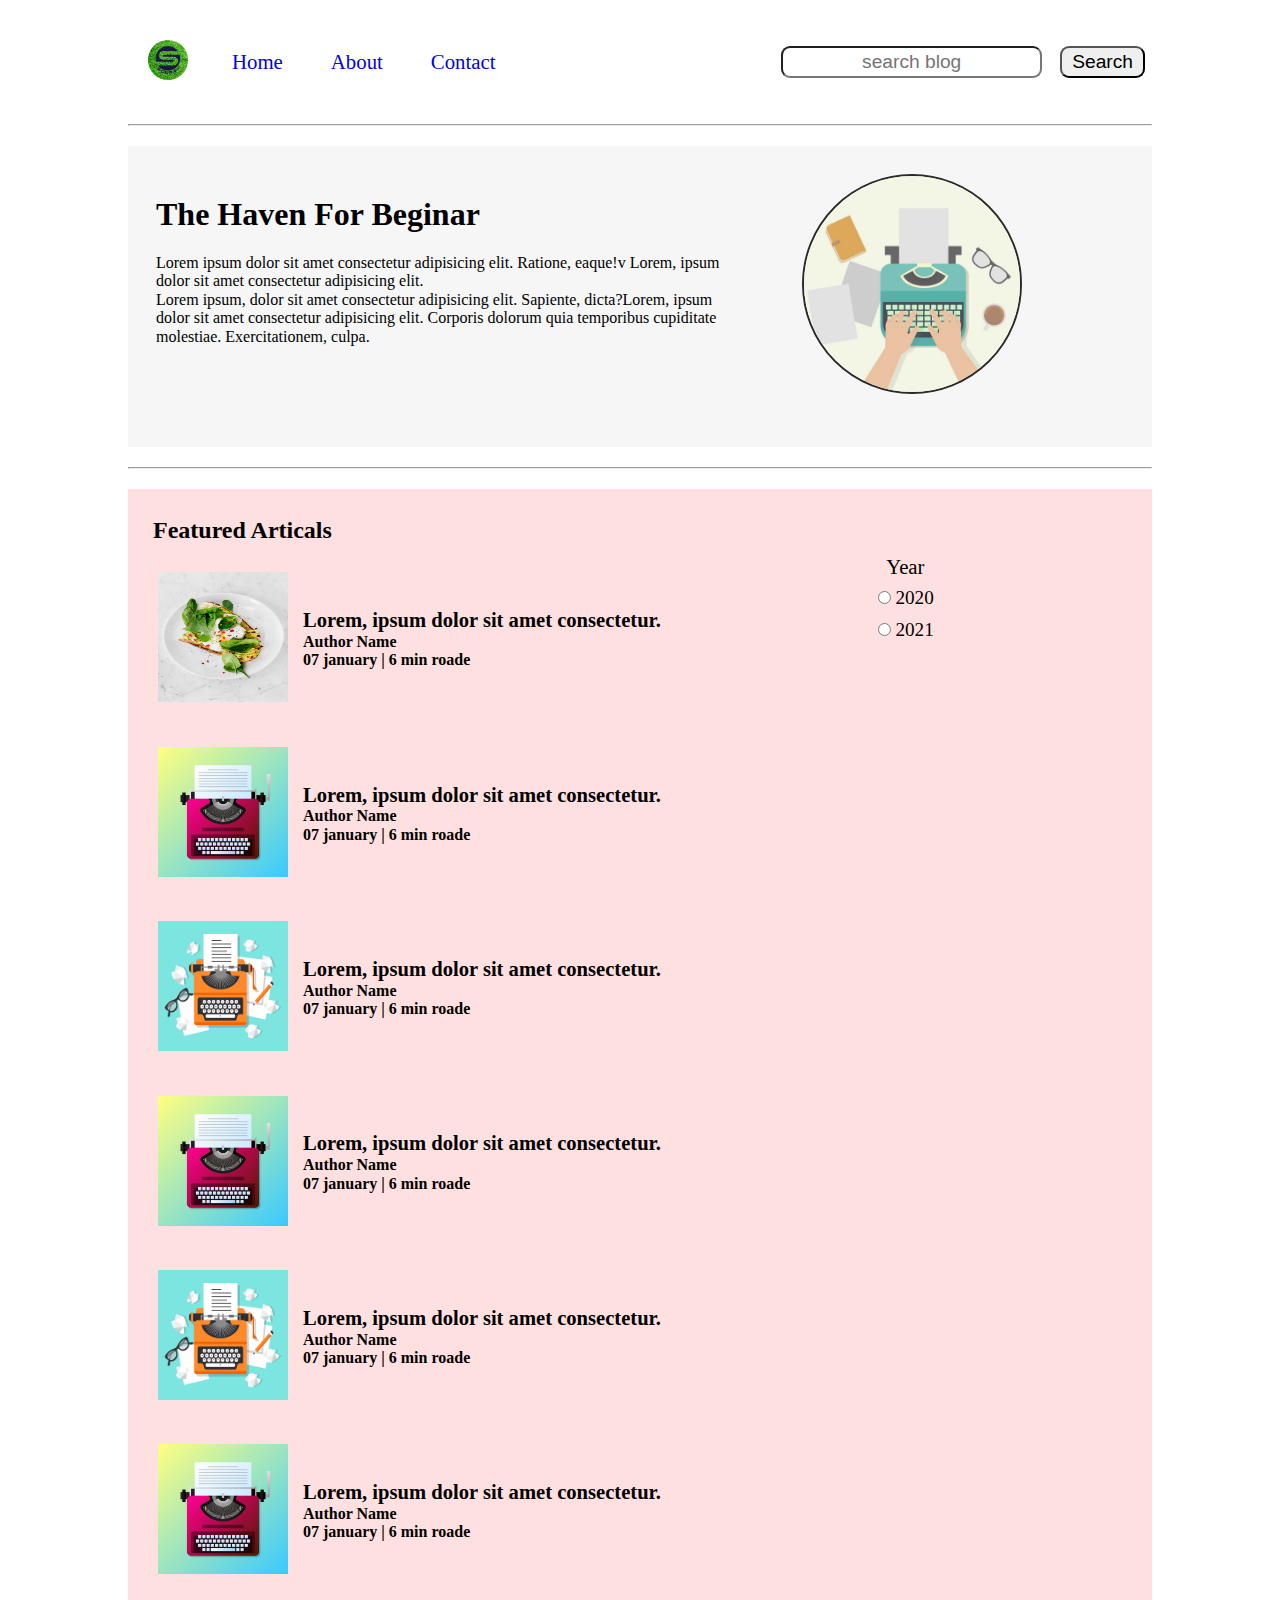
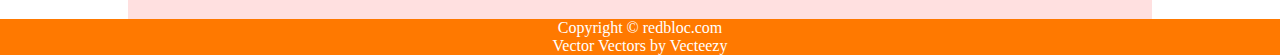
<file: project 15/index.html>
<!DOCTYPE html>
<html lang="en">

<head>
    <meta charset="UTF-8">
    <meta name="viewport" content="width=device-width, initial-scale=1.0">
    <title>Home</title>
    <!-- Other link start -->

    <!-- fabicon.ico use for short icon beside title -->
    <link rel="shortcut icon" href="img/favicon.png" type="image/x-icon">


    <!-- it is use for Null body autio -->
    <link rel="stylesheet" href="css/normalize.css">
    <link rel="stylesheet" href="css/utility.css">

    <!-- other link end -->
    <!-- Last link is responsive and second last is style.css -->
    <link rel="stylesheet" href="style.css">
    <link rel="stylesheet" href="css/responsive.css">
</head>

<body>
    <nav class="navigation max_width_1 m_2 m_auto">
        <div class="left_midel">
            <div class="nav_left">
                <img src="img/logo2.png" alt="logo">
            </div>
            <div class="nav_middle">
                <ul>
                    <li><a href="index.html">Home</a></li>
                    <li><a href="#">About</a></li>
                    <li><a href="contact.html">Contact</a></li>
                </ul>
            </div>
        </div>
        <div class="nav_right">
            <form action="search.html" method="get">
                <input class="form-input" type="text" name="query" placeholder="search blog">
                <button class="btn">Search</button>
            </form>
        </div>
    </nav>
    <div class="max_width_1 m_auto  ">
        <hr>
    </div>

    <div class="content max_width_1 m_2 m_auto">
        <div class="content_box1">
            <h1>The Haven For Beginar</h1>
            <p>Lorem ipsum dolor sit amet consectetur adipisicing elit. Ratione, eaque!v Lorem, ipsum dolor sit amet
                consectetur adipisicing elit.
            </p>
            <p>Lorem ipsum, dolor sit amet consectetur adipisicing elit. Sapiente, dicta?Lorem, ipsum dolor sit amet
                consectetur adipisicing elit. Corporis dolorum quia temporibus cupiditate molestiae. Exercitationem,
                culpa.</p>

        </div>
        <div class="content_box2">
            <img src="img/bg_footer.jpg" alt="">
        </div>

    </div>
    <div class="max_width_1 m_auto m_2">
        <hr>
    </div>
    <div class="home_articals max_width_1  m_2 m_auto">
        <h2>Featured Articals</h2>
        <div class="year_box">
            <span>Year</span>
            <div>
                <input type="radio" name="year" id=""> 2020
            </div>
            <div>
                <input type="radio" name="year" id=""> 2021
            </div>
        </div>

        <div class="home_artical ">
            <div class="home_artical_image">
                <img src="img/pic1.jpg" alt="artical">
            </div>
            <div class="home_artical_content font1">

                <a href="blogpost.html">
                    <h3>Lorem, ipsum dolor sit amet consectetur.</h3>
                </a>
                <div> Author Name</div>
                <span>07 january | 6 min roade</span>
            </div>
        </div>
        <div class="home_artical ">
            <div class="home_artical_image">
                <img src="img/pic3.jpg" alt="artical">
            </div>
            <div class="home_artical_content font1">

                <a href="blogpost.html">
                    <h3>Lorem, ipsum dolor sit amet consectetur.</h3>
                </a>
                <div> Author Name</div>
                <span>07 january | 6 min roade</span>
            </div>
        </div>
        <div class="home_artical ">
            <div class="home_artical_image">
                <img src="img/pic4.jpg" alt="artical">
            </div>
            <div class="home_artical_content font1">

                <a href="blogpost.html">
                    <h3>Lorem, ipsum dolor sit amet consectetur.</h3>
                </a>
                <div> Author Name</div>
                <span>07 january | 6 min roade</span>
            </div>
        </div>
        <div class="home_artical ">
            <div class="home_artical_image">
                <img src="img/pic3.jpg" alt="artical">
            </div>
            <div class="home_artical_content font1">

                <a href="blogpost.html">
                    <h3>Lorem, ipsum dolor sit amet consectetur.</h3>
                </a>
                <div> Author Name</div>
                <span>07 january | 6 min roade</span>
            </div>
        </div>
        <div class="home_artical ">
            <div class="home_artical_image">
                <img src="img/pic4.jpg" alt="artical">
            </div>
            <div class="home_artical_content font1">

                <a href="blogpost.html">
                    <h3>Lorem, ipsum dolor sit amet consectetur.</h3>
                </a>
                <div> Author Name</div>
                <span>07 january | 6 min roade</span>
            </div>
        </div>
        <div class="home_artical ">
            <div class="home_artical_image">
                <img src="img/pic3.jpg" alt="artical">
            </div>
            <div class="home_artical_content font1">

                <a href="blogpost.html">
                    <h3>Lorem, ipsum dolor sit amet consectetur.</h3>
                </a>
                <div> Author Name</div>
                <span>07 january | 6 min roade</span>
            </div>
        </div>
    </div>
    <div class="footer">
        <p>Copyright &copy; redbloc.com </p>
        <a href="https://www.vecteezy.com/free-vector/vector">Vector Vectors by Vecteezy</a>
    </div>





    <script src="js/modernizr-3.5.0.min.js"></script>
</body>

</html>
</file>
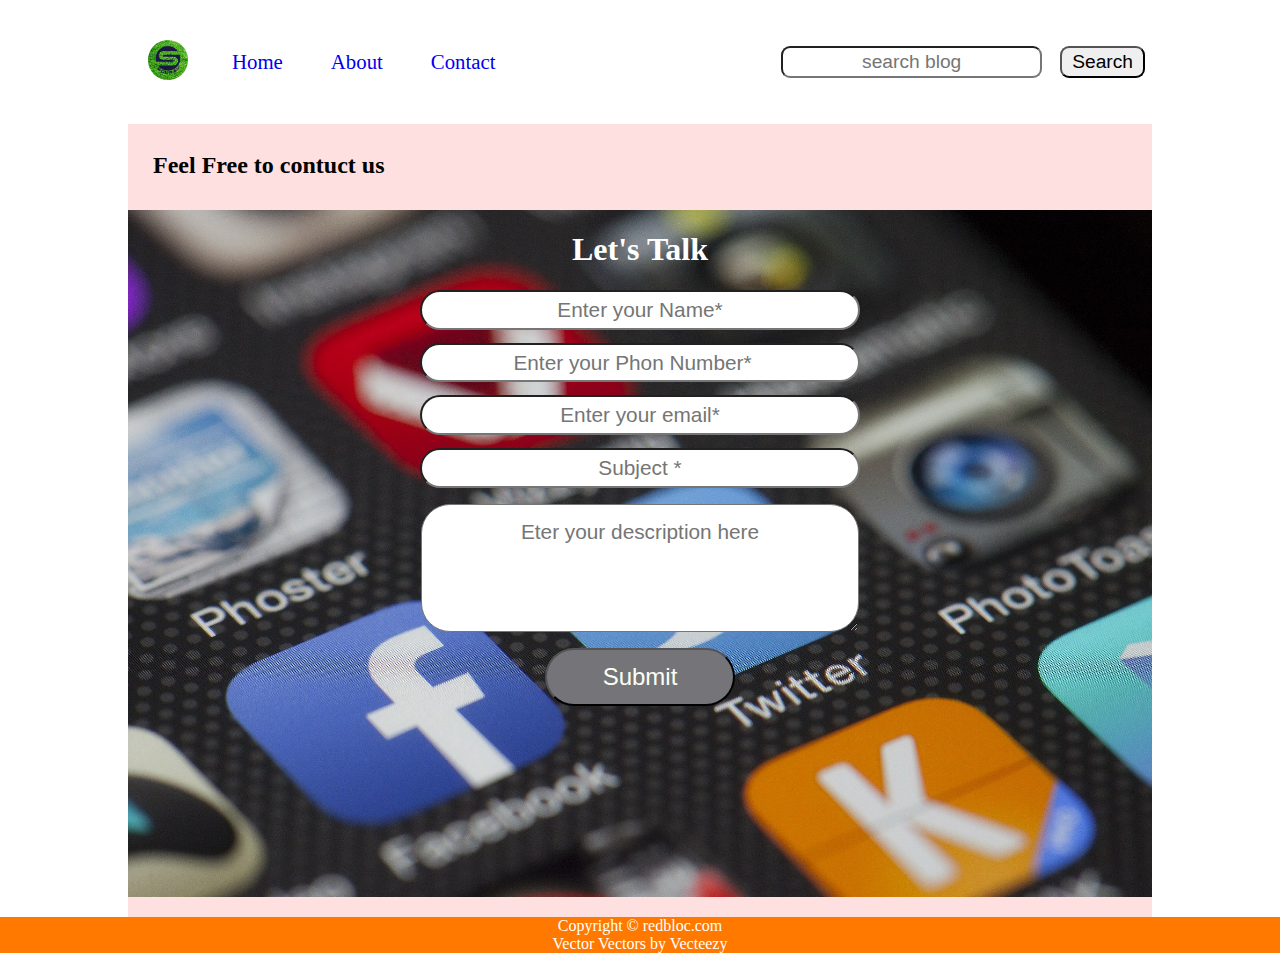
<file: project 15/contact.html>
<!DOCTYPE html>
<html lang="en">

<head>
    <meta charset="UTF-8">
    <meta name="viewport" content="width=device-width, initial-scale=1.0">
    <title>Contact form</title>
    <!-- Other link start -->

    <!-- fabicon.ico use for short icon beside title -->
    <link rel="shortcut icon" href="img/favicon.png" type="image/x-icon">


    <!-- it is use for Null body autio -->
    <link rel="stylesheet" href="css/normalize.css">
    <link rel="stylesheet" href="css/utility.css">

    <!-- other link end -->
    <!-- Last link is responsive and second last is style.css -->
    <link rel="stylesheet" href="style.css">
    <link rel="stylesheet" href="css/responsive.css">
</head>
<style>
    .contacForm {
        display: block;
        text-align: center;
        overflow: hidden;
        margin-top: 22px;
        background: url('img/socal.jpg') no-repeat center center/cover;
    }

    h1 {
        color: white;
        text-align: center;
    }

    .contacForm input {
        display: block;
        text-align: center;
        margin: auto;
        width: 41%;
        margin: 13px auto;
        padding: 6px 8px;
        border-radius: 29px;
        outline: none;
        font-size: 1.3rem;
    }

    .contacForm textarea {
        display: block;
        text-align: center;
        margin: auto;
        width: 41%;
        margin: 16px auto;
        padding: 15px 8px;
        border-radius: 29px;
        outline: none;
        font-size: 1.3rem;
    }

    .contacForm button {
        margin: auto;
        padding: initial;
        margin-bottom: 191px;
        padding: 13px 56px;
        font-size: 1.5rem;
        border-radius: 37px;
        outline: none;
        color: rgb(251, 255, 245);
        background-color: rgb(117, 117, 121);
    }
</style>

<body>
    <nav class="navigation max_width_1 m_2 m_auto">
        <div class="left_midel">
            <div class="nav_left">
                <img src="img/logo2.png" alt="logo">
            </div>
            <div class="nav_middle">
                <ul>
                    <li><a href="index.html">Home</a></li>
                    <li><a href="#">About</a></li>
                    <li><a href="contact.html">Contact</a></li>
                </ul>
            </div>
        </div>
        <div class="nav_right">
            <form action="search.html" method="get">
                <input class="form-input" type="text" name="query" placeholder="search blog">
                <button class="btn">Search</button>
            </form>
        </div>

    </nav>


    <div class="home_articals max_width_1  m_2 m_auto">
        <h2>Feel Free to contuct us</h2>
        <div class="contacForm">
            <h1>Let's Talk</h1>
            <input type="text" name="text" placeholder="Enter your Name*">
            <input type="number" name="number" placeholder="Enter your Phon Number*">
            <input type="email" name="email" id="email" placeholder="Enter your email*">
            <input type="text" name="subject" placeholder="Subject *">
            <textarea id="w3review" name="w3review" rows="4" cols="50"
                placeholder="Eter your description here"></textarea>

            <button class="btn">Submit <i class="fas fa-arrow-alt-circle-right"></i> </button>

        </div>




    </div>
    <div class="footer">
        <p>Copyright &copy; redbloc.com </p>
        <a href="https://www.vecteezy.com/free-vector/vector">Vector Vectors by Vecteezy</a>
    </div>





    <script src="js/modernizr-3.5.0.min.js"></script>

</body>

</html>
</file>
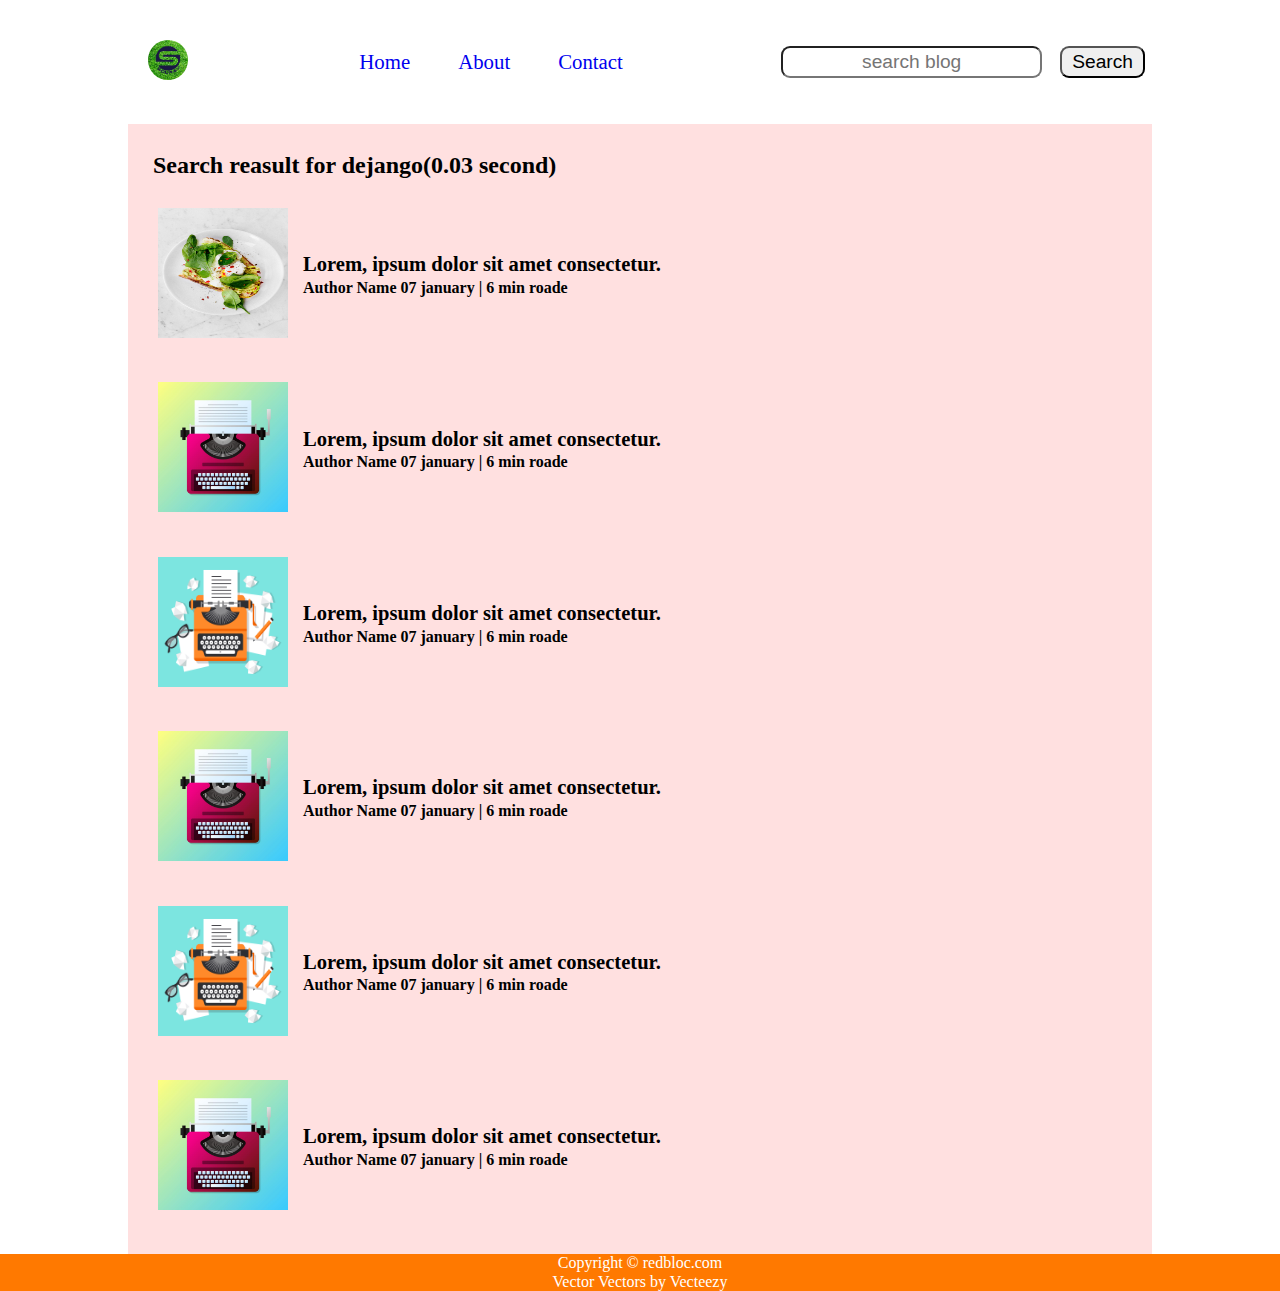
<file: project 15/search.html>
<!DOCTYPE html>
<html lang="en">

<head>
    <meta charset="UTF-8">
    <meta name="viewport" content="width=device-width, initial-scale=1.0">
    <title>Search page</title>
    <!-- Other link start -->

    <!-- fabicon.ico use for short icon beside title -->
    <link rel="shortcut icon" href="img/favicon.png" type="image/x-icon">


    <!-- it is use for Null body autio -->
    <link rel="stylesheet" href="css/normalize.css">
    <link rel="stylesheet" href="css/utility.css">

    <!-- other link end -->
    <!-- Last link is responsive and second last is style.css -->
    <link rel="stylesheet" href="style.css">
    <link rel="stylesheet" href="css/responsive.css">
</head>

<body>
    <nav class="navigation max_width_1 m_2 m_auto">
        <div class="nav_left">
            <img src="img/logo2.png" alt="logo">
        </div>
        <div class="nav_middle">
            <ul>
                <li><a href="index.html">Home</a></li>
                <li><a href="#">About</a></li>
                <li><a href="contact.html">Contact</a></li>
            </ul>
        </div>
        <div class="nav_right">
            <form action="search.html" method="get">
                <input class="form-input" type="text" name="query" placeholder="search blog">
                <button class="btn">Search</button>
            </form>
        </div>

    </nav>
   


    <div class="home_articals max_width_1  m_2 m_auto">
        <h2>Search reasult for dejango(0.03 second)</h2>

        <div class="home_artical ">
            <div class="home_artical_image">
                <img src="img/pic1.jpg" alt="artical">
            </div>
            <div class="home_artical_content font1">

                <a href="blog.html">
                    <h3>Lorem, ipsum dolor sit amet consectetur.</h3>
                </a>
                <span>Author Name</span>
                <span>07 january | 6 min roade</span>
            </div>
        </div>
        <div class="home_artical ">
            <div class="home_artical_image">
                <img src="img/pic3.jpg" alt="artical">
            </div>
            <div class="home_artical_content font1">

                <a href="blog.html">
                    <h3>Lorem, ipsum dolor sit amet consectetur.</h3>
                </a>
                <span>Author Name</span>
                <span>07 january | 6 min roade</span>
            </div>
        </div>
        <div class="home_artical ">
            <div class="home_artical_image">
                <img src="img/pic4.jpg" alt="artical">
            </div>
            <div class="home_artical_content font1">

                <a href="blog.html">
                    <h3>Lorem, ipsum dolor sit amet consectetur.</h3>
                </a>
                <span>Author Name</span>
                <span>07 january | 6 min roade</span>
            </div>
        </div>
        <div class="home_artical ">
            <div class="home_artical_image">
                <img src="img/pic3.jpg" alt="artical">
            </div>
            <div class="home_artical_content font1">

                <a href="blog.html">
                    <h3>Lorem, ipsum dolor sit amet consectetur.</h3>
                </a>
                <span>Author Name</span>
                <span>07 january | 6 min roade</span>
            </div>
        </div>
        <div class="home_artical ">
            <div class="home_artical_image">
                <img src="img/pic4.jpg" alt="artical">
            </div>
            <div class="home_artical_content font1">

                <a href="blog.html">
                    <h3>Lorem, ipsum dolor sit amet consectetur.</h3>
                </a>
                <span>Author Name</span>
                <span>07 january | 6 min roade</span>
            </div>
        </div>
        <div class="home_artical ">
            <div class="home_artical_image">
                <img src="img/pic3.jpg" alt="artical">
            </div>
            <div class="home_artical_content font1">

                <a href="blog.html">
                    <h3>Lorem, ipsum dolor sit amet consectetur.</h3>
                </a>
                <span>Author Name</span>
                <span>07 january | 6 min roade</span>
            </div>
        </div>
    </div>
    <div class="footer">
        <p>Copyright &copy; redbloc.com </p>
        <a href="https://www.vecteezy.com/free-vector/vector">Vector Vectors by Vecteezy</a>
    </div>





    <script src="js/modernizr-3.5.0.min.js"></script>
</body>

</html>
</file>
<file: project 15/css/utility.css>
@import url('https://fonts.googleapis.com/css2?family=Roboto:ital,wght@0,100;0,300;0,400;0,500;0,700;0,900;1,100;1,300;1,400;1,500;1,700;1,900&display=swap');
@import url('https://fonts.googleapis.com/css2?family=Baloo+Bhai+2:wght@400;500;600;700;800&family=Roboto:ital,wght@1,700&display=swap');


:root {
    --main-bg-color: #FF7900;
    --font1: font-family: 'Roboto', sans-serif;
    --font2: font-family: 'Baloo Bhai 2', cursive;
  }
.font1{
    font-family: var(--font1);
    font-weight: 700;
  }
.font2{
    font-family: var(--font2);
  }
.max_width_1{
    width: 80vw;
}
.max_width_2{
    width: 60vw;
}
.m_2{
    padding-top: 20px;
    padding-bottom: 20px;
}
.m_auto{
    margin: auto;
}

.form-input{
    padding: 3px 5px;
    font-size: 1.2rem;
    border-radius: 9px;
    text-align: center;
    margin: 4px 7px;
    text-decoration: none;
    cursor: pointer;
}
.btn{
    padding: 3px 10px;
    font-size: 1.2rem;
    border-radius: 9px;
    text-align: center;
    margin: 4px 7px;
    transition: all 0.3s ease-in-out;
}
.btn:hover{
    color: whitesmoke;
    background: var(--main-bg-color);
}
li a{
    text-decoration: none;
    font-size: 1.3rem;
}
ul li a:hover{
    color: var(--main-bg-color);
}
.fab{
    padding: 2px 5px;
}
</file>
<file: project 15/style.css>
*{
    margin: 0px;
    padding: 0px;
}
.navigation{
    /* background-color: red; */
    /* height: 30px; */
    font-family: var(--font1);
    display: flex;
    justify-content: space-between;
    align-items: center;
}
.nav_left img{
    padding: 20px 20px;
    height: 40px;
    width: 40px;
    border-radius: 83px;
}
.left_midel{
    display: flex;
    align-items: center;
}
.nav_middle ul{
    display: flex;
    justify-content: center;
}
.nav_middle ul li{
    margin: 5px 4px;
    padding: 12px 20px;
    list-style: none;
}
.nav_right{
font-family: var(--font2);
}
.content{
    /* background-color: rgb(110, 106, 106); */
    display: flex;
    justify-content: space-between;
    position: relative;
    color: black;
    overflow: hidden;
    

}
.content::before{
   content: "";
   background: rgb(212, 208, 208);
   height: 100%;
   width: 100%;
   position: absolute;
   opacity: .2;
}
.content_box1{
    width: 75%;
    padding: 28px;
    z-index: 1;

}
.content_box2{
    width: 41%;
    padding: 28px;
    margin: auto;


}
.content_box2 img{
    width: 67%;
    border: 2px solid;
    border-radius: 200px;
}
                  /* Home articales part start */
.home_articals{
   background: rgb(255 193 193 / 50%);
}
.home_articals h2{
    padding: 8px 25px;
}
.home_articals .year_box{
    position: absolute;
    /* left: 962px; */
    right: 26%;
    width: 83px;
}
.year_box div{
    padding: 5px 3px;
    font-size: 1.2rem;
    text-align: center;
}
.year_box span{
    display: block;
    font-size: 1.3rem;
    padding: 3px 22px;


}
.home_artical{
    display: flex;
    padding: 10px 20px;
}
.home_artical a{
    text-decoration: none;
    font-size: 1.1rem;
    color: black;
}
.home_artical_image img{
    height: 130px;
    width: 130px;
    padding: 10px;
}
.home_artical_content{
    align-self: center;
    padding: 5px;
}







.footer{
    background-color: var(--main-bg-color);
    text-align: center;
    color: white;
}
.footer a{
    color: white;
    text-decoration: none;
}
</file>
<file: project 15/css/responsive.css>
@media screen and (max-width: 948px) {
    .navigation{
        background-color: chartreuse;
    }
    .form-input{
    margin: 0px 55px;
    margin-top: 7px;
    border-radius: 35px;

    }
    .btn{
        padding: 3px 74px;
        border-radius: 35px;
        margin: 3px 69px;
    }
    .home_articals .year_box {
        right: 107px;
    }
    .content_box2 img {
        width: 93%;
    }
  }
  @media screen and (max-width: 865px){
    .navigation{
        /* background-color: rgb(101, 116, 86); */
    }
    .form-input{
        margin: 0px 5px;
        margin-top: 7px;
        border-radius: 35px;
    
        }
        .btn{
            padding: 3px 4px;
            border-radius: 35px;
            margin: 3px 69px;
        }
    .home_articals .year_box {
        /* right: 121px; */
    }

  }
  @media screen and (max-width: 805px){
    .max_width_1{
        width: 100%;
    }
    .max_width_2{
        width: 100%;
    }
    .navigation{
        background-color: rgb(75, 126, 202);
        flex-direction: column;
    }
    .left_midel{
        display: flex;
        align-items: center;
    }
    .nav_right{
        display: flex;
    }
    .btn{
     margin: 0px;
    }
    .year_box {
        display: none;   
    }
  }
  @media screen and (max-width: 691px){
    .content_box2{
        display: none;
    }
    .content_box1 {
        width: 100%;
    }
  }
  @media screen and (max-width: 448px){
    .m_2{
        padding-top: 1px;
        padding-bottom: 1px;
    }
    .nav_right{
        padding-bottom: 10px;
    }
    .home_artical_image img {
        height: 100px;
        width: 100px;
        padding: 10px;
    }
    .nav_middle ul li {
        margin: 5px 0px;
        padding: 6px 14px;
    }
    .form-input {
        margin: 0px 0px;
        margin-top: 0px;
        border-radius: 35px;
        width: 168px;
    }
  }


  @media screen and (max-width: 378px){
    .navigation{
        background-color: rgb(255, 244, 92);
        flex-direction: column;
    }
    h1 {
        font-size: 1.5em;
    }
 
    
   

  }


        /* Content For blogpost */
</file>
